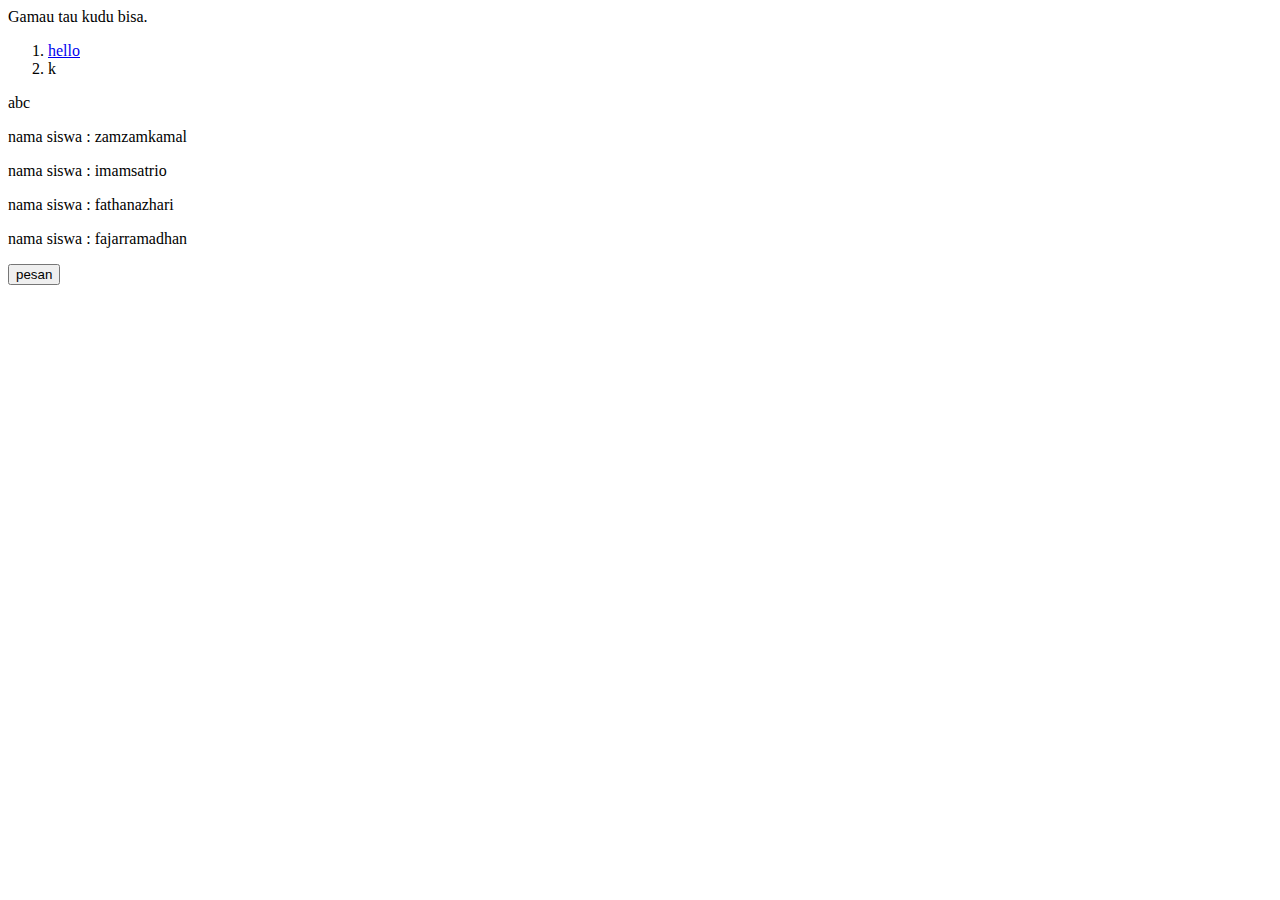
<file: index.html>
<!DOCTYPE html>
<html lang="en">
<head>
    <meta charset="UTF-8">
    <meta name="viewport" content="width=device-width, initial-scale=1.0">
    <meta http-equiv="X-UA-Compatible" content="ie=edge">
    <link rel="stylesheet" type="text/css" href="style.css">
    <title>Kudu bisa</title>
    <script language="Javascript" src="script.js"></script>
</head>
<body>
    Gamau tau kudu bisa.
    <ol>
        <li><a href="helloworld.html">hello</a></li>
        <li>k</li>
    </ol>
    <td>
        <th>abc</th>
    </td>
    <p>nama siswa : zamzamkamal</p>
    <p>nama siswa : imamsatrio</p>
    <p>nama siswa : fathanazhari</p>
    <p>nama siswa : fajarramadhan</p>
    <input type="button" name="button" value="pesan" onclick=pesan()>
</body>
</html>
</file>
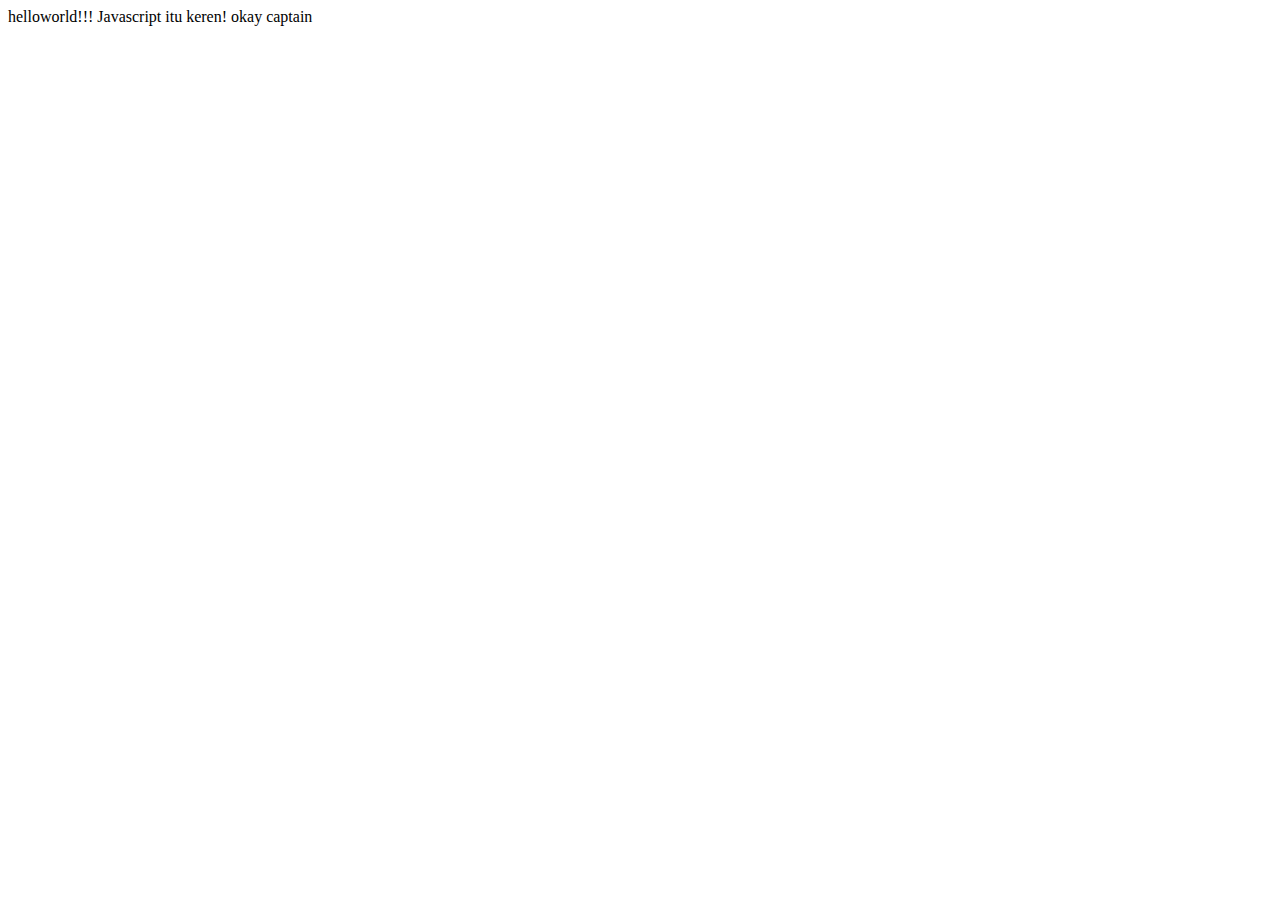
<file: helloworld.html>
<!DOCTYPE html>
<html lang="en">
<head>
    <meta charset="UTF-8">
    <meta name="viewport" content="width=device-width, initial-scale=1.0">
    <meta http-equiv="X-UA-Compatible" content="ie=edge">
    <title>Document</title>
</head>
<body>
    helloworld!!!
    <script>
        document.write("Javascript itu keren! okay captain");
        </script>
</body>
</html>
</file>
<file: style.css>
.body{
    font-family: Georgia;
    font-size: 50px;
}
</file>
